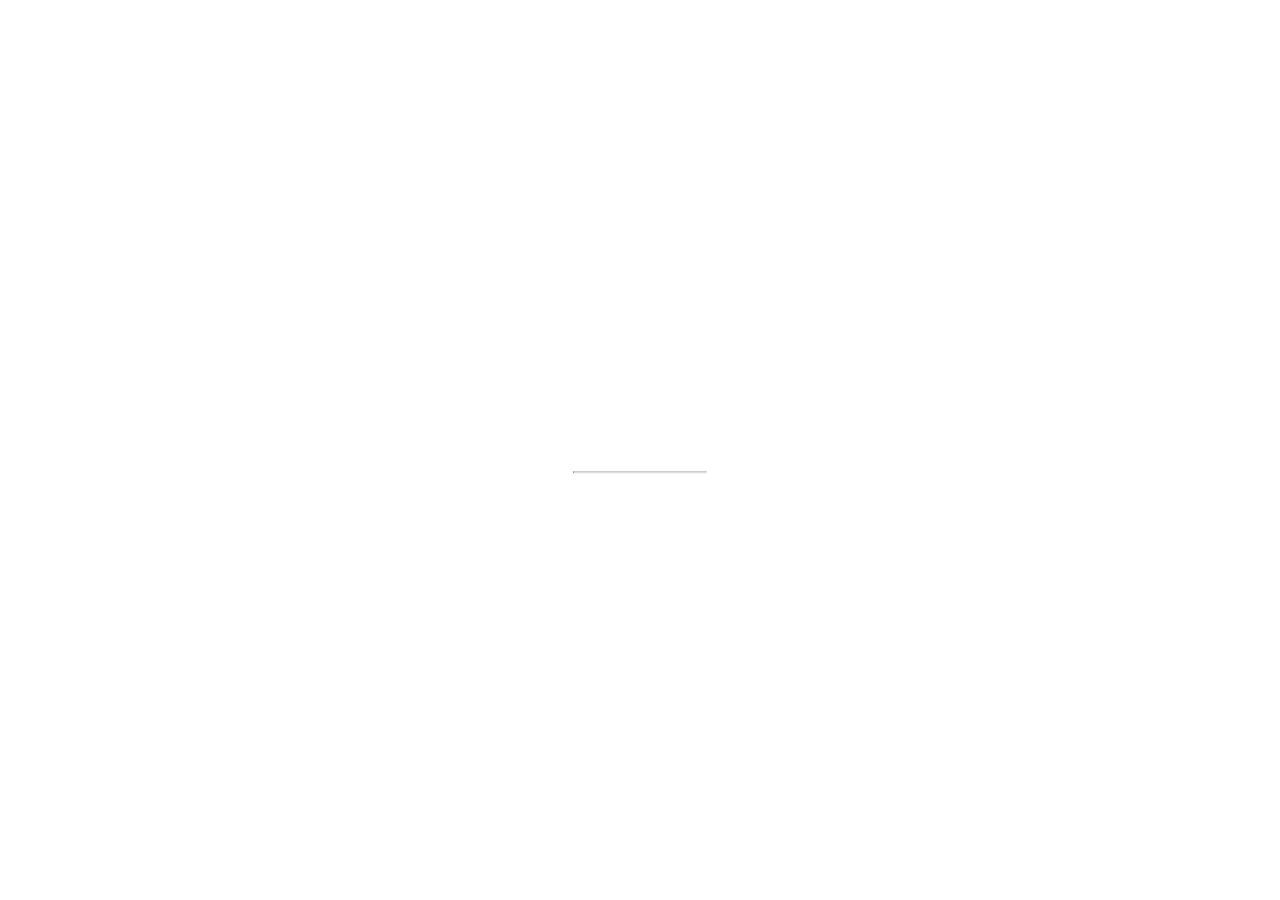
<file: index.html>
<!DOCTYPE html>
<html>
<style>
body, html {
  height: 100%;
  margin: 0;
}

.bgimg {
  background-image: url('https://www.w3schools.com/w3images/forestbridge.jpg');
  height: 100%;
  background-position: center;
  background-size: cover;
  position: relative;
  color: white;
  font-family: "Courier New", Courier, monospace;
  font-size: 25px;
}

.topleft {
  position: absolute;
  top: 0;
  left: 16px;
}

.bottomleft {
  position: absolute;
  bottom: 0;
  left: 16px;
}

.middle {
  position: absolute;
  top: 50%;
  left: 50%;
  transform: translate(-50%, -50%);
  text-align: center;
}

hr {
  margin: auto;
  width: 40%;
}
</style>
<body>

<div class="bgimg">
  <div class="topleft">
    <p>AkiraServices</p>
  </div>
  <div class="middle">
    <h1>COMING SOON</h1>
    <hr>
    <p>35 days left</p>
  </div>
  <div class="bottomleft">
    <p>Waiting...</p>
  </div>
</div>

</body>
</html>
</file>
